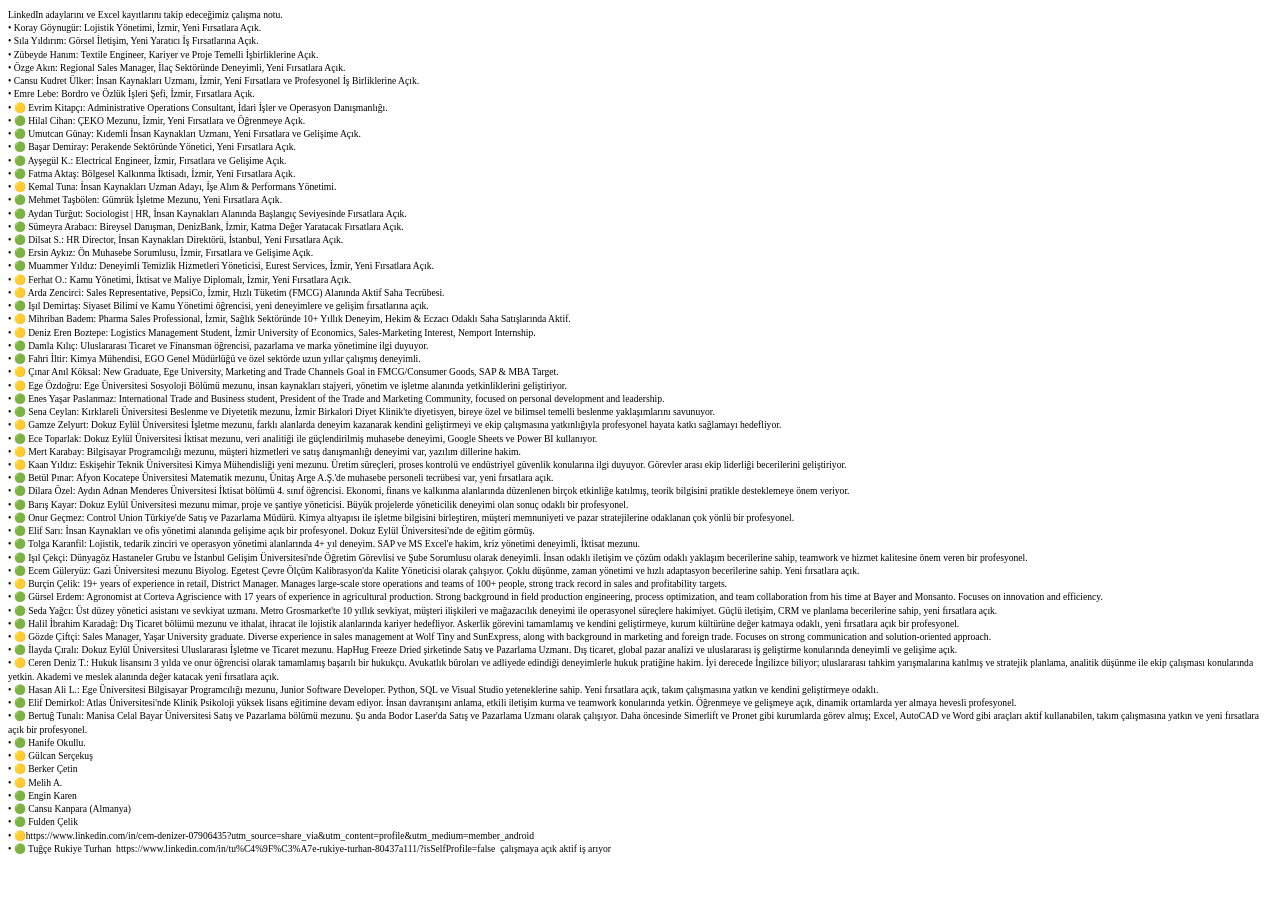
<file: static/LinkedIn Adayları_2026-10-02_20-53.html>
<html><p dir="ltr" style="line-height:1.38;margin-top:0.0pt;margin-bottom:0.0pt;"><span style="font-size:7.2pt;font-family:'Google Sans';color:#000000;background-color:transparent;font-weight:400;font-style:normal;font-variant:normal;text-decoration:none;vertical-align:baseline;white-space:pre;white-space:pre-wrap;">LinkedIn adaylarını ve Excel kayıtlarını takip edeceğimiz çalışma notu.</span></p><p dir="ltr" style="line-height:1.38;margin-top:0.0pt;margin-bottom:0.0pt;"><span style="font-size:7.2pt;font-family:'Google Sans';color:#000000;background-color:transparent;font-weight:400;font-style:normal;font-variant:normal;text-decoration:none;vertical-align:baseline;white-space:pre;white-space:pre-wrap;">• Koray Göynugür: Lojistik Yönetimi, İzmir, Yeni Fırsatlara Açık.</span></p><p dir="ltr" style="line-height:1.38;margin-top:0.0pt;margin-bottom:0.0pt;"><span style="font-size:7.2pt;font-family:'Google Sans';color:#000000;background-color:transparent;font-weight:400;font-style:normal;font-variant:normal;text-decoration:none;vertical-align:baseline;white-space:pre;white-space:pre-wrap;">• Sıla Yıldırım: Görsel İletişim, Yeni Yaratıcı İş Fırsatlarına Açık.</span></p><p dir="ltr" style="line-height:1.38;margin-top:0.0pt;margin-bottom:0.0pt;"><span style="font-size:7.2pt;font-family:'Google Sans';color:#000000;background-color:transparent;font-weight:400;font-style:normal;font-variant:normal;text-decoration:none;vertical-align:baseline;white-space:pre;white-space:pre-wrap;">• Zübeyde Hanım: Textile Engineer, Kariyer ve Proje Temelli İşbirliklerine Açık.</span></p><p dir="ltr" style="line-height:1.38;margin-top:0.0pt;margin-bottom:0.0pt;"><span style="font-size:7.2pt;font-family:'Google Sans';color:#000000;background-color:transparent;font-weight:400;font-style:normal;font-variant:normal;text-decoration:none;vertical-align:baseline;white-space:pre;white-space:pre-wrap;">• Özge Akın: Regional Sales Manager, İlaç Sektöründe Deneyimli, Yeni Fırsatlara Açık.</span></p><p dir="ltr" style="line-height:1.38;margin-top:0.0pt;margin-bottom:0.0pt;"><span style="font-size:7.2pt;font-family:'Google Sans';color:#000000;background-color:transparent;font-weight:400;font-style:normal;font-variant:normal;text-decoration:none;vertical-align:baseline;white-space:pre;white-space:pre-wrap;">• Cansu Kudret Ülker: İnsan Kaynakları Uzmanı, İzmir, Yeni Fırsatlara ve Profesyonel İş Birliklerine Açık.</span></p><p dir="ltr" style="line-height:1.38;margin-top:0.0pt;margin-bottom:0.0pt;"><span style="font-size:7.2pt;font-family:'Google Sans';color:#000000;background-color:transparent;font-weight:400;font-style:normal;font-variant:normal;text-decoration:none;vertical-align:baseline;white-space:pre;white-space:pre-wrap;">• Emre Lebe: Bordro ve Özlük İşleri Şefi, İzmir, Fırsatlara Açık.</span></p><p dir="ltr" style="line-height:1.38;margin-top:0.0pt;margin-bottom:0.0pt;"><span style="font-size:7.2pt;font-family:'Google Sans';color:#000000;background-color:transparent;font-weight:400;font-style:normal;font-variant:normal;text-decoration:none;vertical-align:baseline;white-space:pre;white-space:pre-wrap;">• 🟡 Evrim Kitapçı: Administrative Operations Consultant, İdari İşler ve Operasyon Danışmanlığı.</span></p><p dir="ltr" style="line-height:1.38;margin-top:0.0pt;margin-bottom:0.0pt;"><span style="font-size:7.2pt;font-family:'Google Sans';color:#000000;background-color:transparent;font-weight:400;font-style:normal;font-variant:normal;text-decoration:none;vertical-align:baseline;white-space:pre;white-space:pre-wrap;">• 🟢 Hilal Cihan: ÇEKO Mezunu, İzmir, Yeni Fırsatlara ve Öğrenmeye Açık.</span></p><p dir="ltr" style="line-height:1.38;margin-top:0.0pt;margin-bottom:0.0pt;"><span style="font-size:7.2pt;font-family:'Google Sans';color:#000000;background-color:transparent;font-weight:400;font-style:normal;font-variant:normal;text-decoration:none;vertical-align:baseline;white-space:pre;white-space:pre-wrap;">• 🟢 Umutcan Günay: Kıdemli İnsan Kaynakları Uzmanı, Yeni Fırsatlara ve Gelişime Açık.</span></p><p dir="ltr" style="line-height:1.38;margin-top:0.0pt;margin-bottom:0.0pt;"><span style="font-size:7.2pt;font-family:'Google Sans';color:#000000;background-color:transparent;font-weight:400;font-style:normal;font-variant:normal;text-decoration:none;vertical-align:baseline;white-space:pre;white-space:pre-wrap;">• 🟢 Başar Demiray: Perakende Sektöründe Yönetici, Yeni Fırsatlara Açık.</span></p><p dir="ltr" style="line-height:1.38;margin-top:0.0pt;margin-bottom:0.0pt;"><span style="font-size:7.2pt;font-family:'Google Sans';color:#000000;background-color:transparent;font-weight:400;font-style:normal;font-variant:normal;text-decoration:none;vertical-align:baseline;white-space:pre;white-space:pre-wrap;">• 🟢 Ayşegül K.: Electrical Engineer, İzmir, Fırsatlara ve Gelişime Açık.</span></p><p dir="ltr" style="line-height:1.38;margin-top:0.0pt;margin-bottom:0.0pt;"><span style="font-size:7.2pt;font-family:'Google Sans';color:#000000;background-color:transparent;font-weight:400;font-style:normal;font-variant:normal;text-decoration:none;vertical-align:baseline;white-space:pre;white-space:pre-wrap;">• 🟢 Fatma Aktaş: Bölgesel Kalkınma İktisadı, İzmir, Yeni Fırsatlara Açık.</span></p><p dir="ltr" style="line-height:1.38;margin-top:0.0pt;margin-bottom:0.0pt;"><span style="font-size:7.2pt;font-family:'Google Sans';color:#000000;background-color:transparent;font-weight:400;font-style:normal;font-variant:normal;text-decoration:none;vertical-align:baseline;white-space:pre;white-space:pre-wrap;">• 🟡 Kemal Tuna: İnsan Kaynakları Uzman Adayı, İşe Alım &amp; Performans Yönetimi.</span></p><p dir="ltr" style="line-height:1.38;margin-top:0.0pt;margin-bottom:0.0pt;"><span style="font-size:7.2pt;font-family:'Google Sans';color:#000000;background-color:transparent;font-weight:400;font-style:normal;font-variant:normal;text-decoration:none;vertical-align:baseline;white-space:pre;white-space:pre-wrap;">• 🟢 Mehmet Taşbölen: Gümrük İşletme Mezunu, Yeni Fırsatlara Açık.</span></p><p dir="ltr" style="line-height:1.38;margin-top:0.0pt;margin-bottom:0.0pt;"><span style="font-size:7.2pt;font-family:'Google Sans';color:#000000;background-color:transparent;font-weight:400;font-style:normal;font-variant:normal;text-decoration:none;vertical-align:baseline;white-space:pre;white-space:pre-wrap;">• 🟢 Aydan Turğut: Sociologist | HR, İnsan Kaynakları Alanında Başlangıç Seviyesinde Fırsatlara Açık.</span></p><p dir="ltr" style="line-height:1.38;margin-top:0.0pt;margin-bottom:0.0pt;"><span style="font-size:7.2pt;font-family:'Google Sans';color:#000000;background-color:transparent;font-weight:400;font-style:normal;font-variant:normal;text-decoration:none;vertical-align:baseline;white-space:pre;white-space:pre-wrap;">• 🟢 Sümeyra Arabacı: Bireysel Danışman, DenizBank, İzmir, Katma Değer Yaratacak Fırsatlara Açık.</span></p><p dir="ltr" style="line-height:1.38;margin-top:0.0pt;margin-bottom:0.0pt;"><span style="font-size:7.2pt;font-family:'Google Sans';color:#000000;background-color:transparent;font-weight:400;font-style:normal;font-variant:normal;text-decoration:none;vertical-align:baseline;white-space:pre;white-space:pre-wrap;">• 🟢 Dilsat S.: HR Director, İnsan Kaynakları Direktörü, İstanbul, Yeni Fırsatlara Açık.</span></p><p dir="ltr" style="line-height:1.38;margin-top:0.0pt;margin-bottom:0.0pt;"><span style="font-size:7.2pt;font-family:'Google Sans';color:#000000;background-color:transparent;font-weight:400;font-style:normal;font-variant:normal;text-decoration:none;vertical-align:baseline;white-space:pre;white-space:pre-wrap;">• 🟢 Ersin Aykız: Ön Muhasebe Sorumlusu, İzmir, Fırsatlara ve Gelişime Açık.</span></p><p dir="ltr" style="line-height:1.38;margin-top:0.0pt;margin-bottom:0.0pt;"><span style="font-size:7.2pt;font-family:'Google Sans';color:#000000;background-color:transparent;font-weight:400;font-style:normal;font-variant:normal;text-decoration:none;vertical-align:baseline;white-space:pre;white-space:pre-wrap;">• 🟢 Muammer Yıldız: Deneyimli Temizlik Hizmetleri Yöneticisi, Eurest Services, İzmir, Yeni Fırsatlara Açık.</span></p><p dir="ltr" style="line-height:1.38;margin-top:0.0pt;margin-bottom:0.0pt;"><span style="font-size:7.2pt;font-family:'Google Sans';color:#000000;background-color:transparent;font-weight:400;font-style:normal;font-variant:normal;text-decoration:none;vertical-align:baseline;white-space:pre;white-space:pre-wrap;">• 🟡 Ferhat O.: Kamu Yönetimi, İktisat ve Maliye Diplomalı, İzmir, Yeni Fırsatlara Açık.</span></p><p dir="ltr" style="line-height:1.38;margin-top:0.0pt;margin-bottom:0.0pt;"><span style="font-size:7.2pt;font-family:'Google Sans';color:#000000;background-color:transparent;font-weight:400;font-style:normal;font-variant:normal;text-decoration:none;vertical-align:baseline;white-space:pre;white-space:pre-wrap;">• 🟡 Arda Zencirci: Sales Representative, PepsiCo, İzmir, Hızlı Tüketim (FMCG) Alanında Aktif Saha Tecrübesi.</span></p><p dir="ltr" style="line-height:1.38;margin-top:0.0pt;margin-bottom:0.0pt;"><span style="font-size:7.2pt;font-family:'Google Sans';color:#000000;background-color:transparent;font-weight:400;font-style:normal;font-variant:normal;text-decoration:none;vertical-align:baseline;white-space:pre;white-space:pre-wrap;">• 🟢 Işıl Demirtaş: Siyaset Bilimi ve Kamu Yönetimi öğrencisi, yeni deneyimlere ve gelişim fırsatlarına açık.</span></p><p dir="ltr" style="line-height:1.38;margin-top:0.0pt;margin-bottom:0.0pt;"><span style="font-size:7.2pt;font-family:'Google Sans';color:#000000;background-color:transparent;font-weight:400;font-style:normal;font-variant:normal;text-decoration:none;vertical-align:baseline;white-space:pre;white-space:pre-wrap;">• 🟡 Mihriban Badem: Pharma Sales Professional, İzmir, Sağlık Sektöründe 10+ Yıllık Deneyim, Hekim &amp; Eczacı Odaklı Saha Satışlarında Aktif.</span></p><p dir="ltr" style="line-height:1.38;margin-top:0.0pt;margin-bottom:0.0pt;"><span style="font-size:7.2pt;font-family:'Google Sans';color:#000000;background-color:transparent;font-weight:400;font-style:normal;font-variant:normal;text-decoration:none;vertical-align:baseline;white-space:pre;white-space:pre-wrap;">• 🟡 Deniz Eren Boztepe: Logistics Management Student, İzmir University of Economics, Sales-Marketing Interest, Nemport Internship.</span></p><p dir="ltr" style="line-height:1.38;margin-top:0.0pt;margin-bottom:0.0pt;"><span style="font-size:7.2pt;font-family:'Google Sans';color:#000000;background-color:transparent;font-weight:400;font-style:normal;font-variant:normal;text-decoration:none;vertical-align:baseline;white-space:pre;white-space:pre-wrap;">• 🟢 Damla Kılıç: Uluslararası Ticaret ve Finansman öğrencisi, pazarlama ve marka yönetimine ilgi duyuyor.</span></p><p dir="ltr" style="line-height:1.38;margin-top:0.0pt;margin-bottom:0.0pt;"><span style="font-size:7.2pt;font-family:'Google Sans';color:#000000;background-color:transparent;font-weight:400;font-style:normal;font-variant:normal;text-decoration:none;vertical-align:baseline;white-space:pre;white-space:pre-wrap;">• 🟢 Fahri İltir: Kimya Mühendisi, EGO Genel Müdürlüğü ve özel sektörde uzun yıllar çalışmış deneyimli.</span></p><p dir="ltr" style="line-height:1.38;margin-top:0.0pt;margin-bottom:0.0pt;"><span style="font-size:7.2pt;font-family:'Google Sans';color:#000000;background-color:transparent;font-weight:400;font-style:normal;font-variant:normal;text-decoration:none;vertical-align:baseline;white-space:pre;white-space:pre-wrap;">• 🟡 Çınar Anıl Köksal: New Graduate, Ege University, Marketing and Trade Channels Goal in FMCG/Consumer Goods, SAP &amp; MBA Target.</span></p><p dir="ltr" style="line-height:1.38;margin-top:0.0pt;margin-bottom:0.0pt;"><span style="font-size:7.2pt;font-family:'Google Sans';color:#000000;background-color:transparent;font-weight:400;font-style:normal;font-variant:normal;text-decoration:none;vertical-align:baseline;white-space:pre;white-space:pre-wrap;">• 🟡 Ege Özdoğru: Ege Üniversitesi Sosyoloji Bölümü mezunu, insan kaynakları stajyeri, yönetim ve işletme alanında yetkinliklerini geliştiriyor.</span></p><p dir="ltr" style="line-height:1.38;margin-top:0.0pt;margin-bottom:0.0pt;"><span style="font-size:7.2pt;font-family:'Google Sans';color:#000000;background-color:transparent;font-weight:400;font-style:normal;font-variant:normal;text-decoration:none;vertical-align:baseline;white-space:pre;white-space:pre-wrap;">• 🟢 Enes Yaşar Paslanmaz: International Trade and Business student, President of the Trade and Marketing Community, focused on personal development and leadership.</span></p><p dir="ltr" style="line-height:1.38;margin-top:0.0pt;margin-bottom:0.0pt;"><span style="font-size:7.2pt;font-family:'Google Sans';color:#000000;background-color:transparent;font-weight:400;font-style:normal;font-variant:normal;text-decoration:none;vertical-align:baseline;white-space:pre;white-space:pre-wrap;">• 🟢 Sena Ceylan: Kırklareli Üniversitesi Beslenme ve Diyetetik mezunu, İzmir Birkalori Diyet Klinik'te diyetisyen, bireye özel ve bilimsel temelli beslenme yaklaşımlarını savunuyor.</span></p><p dir="ltr" style="line-height:1.38;margin-top:0.0pt;margin-bottom:0.0pt;"><span style="font-size:7.2pt;font-family:'Google Sans';color:#000000;background-color:transparent;font-weight:400;font-style:normal;font-variant:normal;text-decoration:none;vertical-align:baseline;white-space:pre;white-space:pre-wrap;">• 🟡 Gamze Zelyurt: Dokuz Eylül Üniversitesi İşletme mezunu, farklı alanlarda deneyim kazanarak kendini geliştirmeyi ve ekip çalışmasına yatkınlığıyla profesyonel hayata katkı sağlamayı hedefliyor.</span></p><p dir="ltr" style="line-height:1.38;margin-top:0.0pt;margin-bottom:0.0pt;"><span style="font-size:7.2pt;font-family:'Google Sans';color:#000000;background-color:transparent;font-weight:400;font-style:normal;font-variant:normal;text-decoration:none;vertical-align:baseline;white-space:pre;white-space:pre-wrap;">• 🟢 Ece Toparlak: Dokuz Eylül Üniversitesi İktisat mezunu, veri analitiği ile güçlendirilmiş muhasebe deneyimi, Google Sheets ve Power BI kullanıyor.</span></p><p dir="ltr" style="line-height:1.38;margin-top:0.0pt;margin-bottom:0.0pt;"><span style="font-size:7.2pt;font-family:'Google Sans';color:#000000;background-color:transparent;font-weight:400;font-style:normal;font-variant:normal;text-decoration:none;vertical-align:baseline;white-space:pre;white-space:pre-wrap;">• 🟡 Mert Karabay: Bilgisayar Programcılığı mezunu, müşteri hizmetleri ve satış danışmanlığı deneyimi var, yazılım dillerine hakim.</span></p><p dir="ltr" style="line-height:1.38;margin-top:0.0pt;margin-bottom:0.0pt;"><span style="font-size:7.2pt;font-family:'Google Sans';color:#000000;background-color:transparent;font-weight:400;font-style:normal;font-variant:normal;text-decoration:none;vertical-align:baseline;white-space:pre;white-space:pre-wrap;">• 🟡 Kaan Yıldız: Eskişehir Teknik Üniversitesi Kimya Mühendisliği yeni mezunu. Üretim süreçleri, proses kontrolü ve endüstriyel güvenlik konularına ilgi duyuyor. Görevler arası ekip liderliği becerilerini geliştiriyor.</span></p><p dir="ltr" style="line-height:1.38;margin-top:0.0pt;margin-bottom:0.0pt;"><span style="font-size:7.2pt;font-family:'Google Sans';color:#000000;background-color:transparent;font-weight:400;font-style:normal;font-variant:normal;text-decoration:none;vertical-align:baseline;white-space:pre;white-space:pre-wrap;">• 🟢 Betül Pınar: Afyon Kocatepe Üniversitesi Matematik mezunu, Ünitaş Arge A.Ş.'de muhasebe personeli tecrübesi var, yeni fırsatlara açık.</span></p><p dir="ltr" style="line-height:1.38;margin-top:0.0pt;margin-bottom:0.0pt;"><span style="font-size:7.2pt;font-family:'Google Sans';color:#000000;background-color:transparent;font-weight:400;font-style:normal;font-variant:normal;text-decoration:none;vertical-align:baseline;white-space:pre;white-space:pre-wrap;">• 🟢 Dilara Özel: Aydın Adnan Menderes Üniversitesi İktisat bölümü 4. sınıf öğrencisi. Ekonomi, finans ve kalkınma alanlarında düzenlenen birçok etkinliğe katılmış, teorik bilgisini pratikle desteklemeye önem veriyor.</span></p><p dir="ltr" style="line-height:1.38;margin-top:0.0pt;margin-bottom:0.0pt;"><span style="font-size:7.2pt;font-family:'Google Sans';color:#000000;background-color:transparent;font-weight:400;font-style:normal;font-variant:normal;text-decoration:none;vertical-align:baseline;white-space:pre;white-space:pre-wrap;">• 🟢 Barış Kayar: Dokuz Eylül Üniversitesi mezunu mimar, proje ve şantiye yöneticisi. Büyük projelerde yöneticilik deneyimi olan sonuç odaklı bir profesyonel.</span></p><p dir="ltr" style="line-height:1.38;margin-top:0.0pt;margin-bottom:0.0pt;"><span style="font-size:7.2pt;font-family:'Google Sans';color:#000000;background-color:transparent;font-weight:400;font-style:normal;font-variant:normal;text-decoration:none;vertical-align:baseline;white-space:pre;white-space:pre-wrap;">• 🟢 Onur Geçmez: Control Union Türkiye'de Satış ve Pazarlama Müdürü. Kimya altyapısı ile işletme bilgisini birleştiren, müşteri memnuniyeti ve pazar stratejilerine odaklanan çok yönlü bir profesyonel.</span></p><p dir="ltr" style="line-height:1.38;margin-top:0.0pt;margin-bottom:0.0pt;"><span style="font-size:7.2pt;font-family:'Google Sans';color:#000000;background-color:transparent;font-weight:400;font-style:normal;font-variant:normal;text-decoration:none;vertical-align:baseline;white-space:pre;white-space:pre-wrap;">• 🟢 Elif Sarı: İnsan Kaynakları ve ofis yönetimi alanında gelişime açık bir profesyonel. Dokuz Eylül Üniversitesi'nde de eğitim görmüş.</span></p><p dir="ltr" style="line-height:1.38;margin-top:0.0pt;margin-bottom:0.0pt;"><span style="font-size:7.2pt;font-family:'Google Sans';color:#000000;background-color:transparent;font-weight:400;font-style:normal;font-variant:normal;text-decoration:none;vertical-align:baseline;white-space:pre;white-space:pre-wrap;">• 🟢 Tolga Karanfil: Lojistik, tedarik zinciri ve operasyon yönetimi alanlarında 4+ yıl deneyim. SAP ve MS Excel'e hakim, kriz yönetimi deneyimli, İktisat mezunu.</span></p><p dir="ltr" style="line-height:1.38;margin-top:0.0pt;margin-bottom:0.0pt;"><span style="font-size:7.2pt;font-family:'Google Sans';color:#000000;background-color:transparent;font-weight:400;font-style:normal;font-variant:normal;text-decoration:none;vertical-align:baseline;white-space:pre;white-space:pre-wrap;">• 🟢 Işıl Çekçi: Dünyagöz Hastaneler Grubu ve İstanbul Gelişim Üniversitesi'nde Öğretim Görevlisi ve Şube Sorumlusu olarak deneyimli. İnsan odaklı iletişim ve çözüm odaklı yaklaşım becerilerine sahip, teamwork ve hizmet kalitesine önem veren bir profesyonel.</span></p><p dir="ltr" style="line-height:1.38;margin-top:0.0pt;margin-bottom:0.0pt;"><span style="font-size:7.2pt;font-family:'Google Sans';color:#000000;background-color:transparent;font-weight:400;font-style:normal;font-variant:normal;text-decoration:none;vertical-align:baseline;white-space:pre;white-space:pre-wrap;">• 🟢 Ecem Güleryüz: Gazi Üniversitesi mezunu Biyolog. Egetest Çevre Ölçüm Kalibrasyon'da Kalite Yöneticisi olarak çalışıyor. Çoklu düşünme, zaman yönetimi ve hızlı adaptasyon becerilerine sahip. Yeni fırsatlara açık.</span></p><p dir="ltr" style="line-height:1.38;margin-top:0.0pt;margin-bottom:0.0pt;"><span style="font-size:7.2pt;font-family:'Google Sans';color:#000000;background-color:transparent;font-weight:400;font-style:normal;font-variant:normal;text-decoration:none;vertical-align:baseline;white-space:pre;white-space:pre-wrap;">• 🟡 Burçin Çelik: 19+ years of experience in retail, District Manager. Manages large-scale store operations and teams of 100+ people, strong track record in sales and profitability targets.</span></p><p dir="ltr" style="line-height:1.38;margin-top:0.0pt;margin-bottom:0.0pt;"><span style="font-size:7.2pt;font-family:'Google Sans';color:#000000;background-color:transparent;font-weight:400;font-style:normal;font-variant:normal;text-decoration:none;vertical-align:baseline;white-space:pre;white-space:pre-wrap;">• 🟢 Gürsel Erdem: Agronomist at Corteva Agriscience with 17 years of experience in agricultural production. Strong background in field production engineering, process optimization, and team collaboration from his time at Bayer and Monsanto. Focuses on innovation and efficiency.</span></p><p dir="ltr" style="line-height:1.38;margin-top:0.0pt;margin-bottom:0.0pt;"><span style="font-size:7.2pt;font-family:'Google Sans';color:#000000;background-color:transparent;font-weight:400;font-style:normal;font-variant:normal;text-decoration:none;vertical-align:baseline;white-space:pre;white-space:pre-wrap;">• 🟢 Seda Yağcı: Üst düzey yönetici asistanı ve sevkiyat uzmanı. Metro Grosmarket'te 10 yıllık sevkiyat, müşteri ilişkileri ve mağazacılık deneyimi ile operasyonel süreçlere hakimiyet. Güçlü iletişim, CRM ve planlama becerilerine sahip, yeni fırsatlara açık.</span></p><p dir="ltr" style="line-height:1.38;margin-top:0.0pt;margin-bottom:0.0pt;"><span style="font-size:7.2pt;font-family:'Google Sans';color:#000000;background-color:transparent;font-weight:400;font-style:normal;font-variant:normal;text-decoration:none;vertical-align:baseline;white-space:pre;white-space:pre-wrap;">• 🟢 Halil İbrahim Karadağ: Dış Ticaret bölümü mezunu ve ithalat, ihracat ile lojistik alanlarında kariyer hedefliyor. Askerlik görevini tamamlamış ve kendini geliştirmeye, kurum kültürüne değer katmaya odaklı, yeni fırsatlara açık bir profesyonel.</span></p><p dir="ltr" style="line-height:1.38;margin-top:0.0pt;margin-bottom:0.0pt;"><span style="font-size:7.2pt;font-family:'Google Sans';color:#000000;background-color:transparent;font-weight:400;font-style:normal;font-variant:normal;text-decoration:none;vertical-align:baseline;white-space:pre;white-space:pre-wrap;">• 🟡 Gözde Çiftçi: Sales Manager, Yaşar University graduate. Diverse experience in sales management at Wolf Tiny and SunExpress, along with background in marketing and foreign trade. Focuses on strong communication and solution-oriented approach.</span></p><p dir="ltr" style="line-height:1.38;margin-top:0.0pt;margin-bottom:0.0pt;"><span style="font-size:7.2pt;font-family:'Google Sans';color:#000000;background-color:transparent;font-weight:400;font-style:normal;font-variant:normal;text-decoration:none;vertical-align:baseline;white-space:pre;white-space:pre-wrap;">• 🟢 İlayda Çıralı: Dokuz Eylül Üniversitesi Uluslararası İşletme ve Ticaret mezunu. HapHug Freeze Dried şirketinde Satış ve Pazarlama Uzmanı. Dış ticaret, global pazar analizi ve uluslararası iş geliştirme konularında deneyimli ve gelişime açık.</span></p><p dir="ltr" style="line-height:1.38;margin-top:0.0pt;margin-bottom:0.0pt;"><span style="font-size:7.2pt;font-family:'Google Sans';color:#000000;background-color:transparent;font-weight:400;font-style:normal;font-variant:normal;text-decoration:none;vertical-align:baseline;white-space:pre;white-space:pre-wrap;">• 🟡 Ceren Deniz T.: Hukuk lisansını 3 yılda ve onur öğrencisi olarak tamamlamış başarılı bir hukukçu. Avukatlık büroları ve adliyede edindiği deneyimlerle hukuk pratiğine hakim. İyi derecede İngilizce biliyor; uluslararası tahkim yarışmalarına katılmış ve stratejik planlama, analitik düşünme ile ekip çalışması konularında yetkin. Akademi ve meslek alanında değer katacak yeni fırsatlara açık.</span></p><p dir="ltr" style="line-height:1.38;margin-top:0.0pt;margin-bottom:0.0pt;"><span style="font-size:7.2pt;font-family:'Google Sans';color:#000000;background-color:transparent;font-weight:400;font-style:normal;font-variant:normal;text-decoration:none;vertical-align:baseline;white-space:pre;white-space:pre-wrap;">• 🟢 Hasan Ali L.: Ege Üniversitesi Bilgisayar Programcılığı mezunu, Junior Software Developer. Python, SQL ve Visual Studio yeteneklerine sahip. Yeni fırsatlara açık, takım çalışmasına yatkın ve kendini geliştirmeye odaklı.</span></p><p dir="ltr" style="line-height:1.38;margin-top:0.0pt;margin-bottom:0.0pt;"><span style="font-size:7.2pt;font-family:'Google Sans';color:#000000;background-color:transparent;font-weight:400;font-style:normal;font-variant:normal;text-decoration:none;vertical-align:baseline;white-space:pre;white-space:pre-wrap;">• 🟢 Elif Demirkol: Atlas Üniversitesi'nde Klinik Psikoloji yüksek lisans eğitimine devam ediyor. İnsan davranışını anlama, etkili iletişim kurma ve teamwork konularında yetkin. Öğrenmeye ve gelişmeye açık, dinamik ortamlarda yer almaya hevesli profesyonel.</span></p><p dir="ltr" style="line-height:1.38;margin-top:0.0pt;margin-bottom:0.0pt;"><span style="font-size:7.2pt;font-family:'Google Sans';color:#000000;background-color:transparent;font-weight:400;font-style:normal;font-variant:normal;text-decoration:none;vertical-align:baseline;white-space:pre;white-space:pre-wrap;">• 🟢 Bertuğ Tunalı: Manisa Celal Bayar Üniversitesi Satış ve Pazarlama bölümü mezunu. Şu anda Bodor Laser'da Satış ve Pazarlama Uzmanı olarak çalışıyor. Daha öncesinde Simerlift ve Pronet gibi kurumlarda görev almış; Excel, AutoCAD ve Word gibi araçları aktif kullanabilen, takım çalışmasına yatkın ve yeni fırsatlara açık bir profesyonel.</span></p><p dir="ltr" style="line-height:1.38;margin-top:0.0pt;margin-bottom:0.0pt;"><span style="font-size:7.2pt;font-family:'Google Sans';color:#000000;background-color:transparent;font-weight:400;font-style:normal;font-variant:normal;text-decoration:none;vertical-align:baseline;white-space:pre;white-space:pre-wrap;">• 🟢 Hanife Okullu.</span></p><p dir="ltr" style="line-height:1.38;margin-top:0.0pt;margin-bottom:0.0pt;"><span style="font-size:7.2pt;font-family:'Google Sans';color:#000000;background-color:transparent;font-weight:400;font-style:normal;font-variant:normal;text-decoration:none;vertical-align:baseline;white-space:pre;white-space:pre-wrap;">• 🟡 Gülcan Serçekuş</span></p><p dir="ltr" style="line-height:1.38;margin-top:0.0pt;margin-bottom:0.0pt;"><span style="font-size:7.2pt;font-family:'Google Sans';color:#000000;background-color:transparent;font-weight:400;font-style:normal;font-variant:normal;text-decoration:none;vertical-align:baseline;white-space:pre;white-space:pre-wrap;">• 🟡 Berker Çetin</span></p><p dir="ltr" style="line-height:1.38;margin-top:0.0pt;margin-bottom:0.0pt;"><span style="font-size:7.2pt;font-family:'Google Sans';color:#000000;background-color:transparent;font-weight:400;font-style:normal;font-variant:normal;text-decoration:none;vertical-align:baseline;white-space:pre;white-space:pre-wrap;">• 🟡 Melih A.</span></p><p dir="ltr" style="line-height:1.38;margin-top:0.0pt;margin-bottom:0.0pt;"><span style="font-size:7.2pt;font-family:'Google Sans';color:#000000;background-color:transparent;font-weight:400;font-style:normal;font-variant:normal;text-decoration:none;vertical-align:baseline;white-space:pre;white-space:pre-wrap;">• 🟢 Engin Karen</span></p><p dir="ltr" style="line-height:1.38;margin-top:0.0pt;margin-bottom:0.0pt;"><span style="font-size:7.2pt;font-family:'Google Sans';color:#000000;background-color:transparent;font-weight:400;font-style:normal;font-variant:normal;text-decoration:none;vertical-align:baseline;white-space:pre;white-space:pre-wrap;">• 🟢 Cansu Kanpara (Almanya)</span></p><p dir="ltr" style="line-height:1.38;margin-top:0.0pt;margin-bottom:0.0pt;"><span style="font-size:7.2pt;font-family:'Google Sans';color:#000000;background-color:transparent;font-weight:400;font-style:normal;font-variant:normal;text-decoration:none;vertical-align:baseline;white-space:pre;white-space:pre-wrap;">• 🟢 Fulden Çelik</span></p><p dir="ltr" style="line-height:1.38;margin-top:0.0pt;margin-bottom:0.0pt;"><span style="font-size:7.2pt;font-family:'Google Sans';color:#000000;background-color:transparent;font-weight:400;font-style:normal;font-variant:normal;text-decoration:none;vertical-align:baseline;white-space:pre;white-space:pre-wrap;">• 🟡https://www.linkedin.com/in/cem-denizer-07906435?utm_source=share_via&amp;utm_content=profile&amp;utm_medium=member_android</span></p><p dir="ltr" style="line-height:1.38;margin-top:0.0pt;margin-bottom:0.0pt;"><span style="font-size:7.2pt;font-family:'Google Sans';color:#000000;background-color:transparent;font-weight:400;font-style:normal;font-variant:normal;text-decoration:none;vertical-align:baseline;white-space:pre;white-space:pre-wrap;">• 🟢 Tuğçe Rukiye Turhan&nbsp; https://www.linkedin.com/in/tu%C4%9F%C3%A7e-rukiye-turhan-80437a111/?isSelfProfile=false&nbsp; çalışmaya açık aktif iş arıyor&nbsp;</span></p><br /><br /></html>
</file>
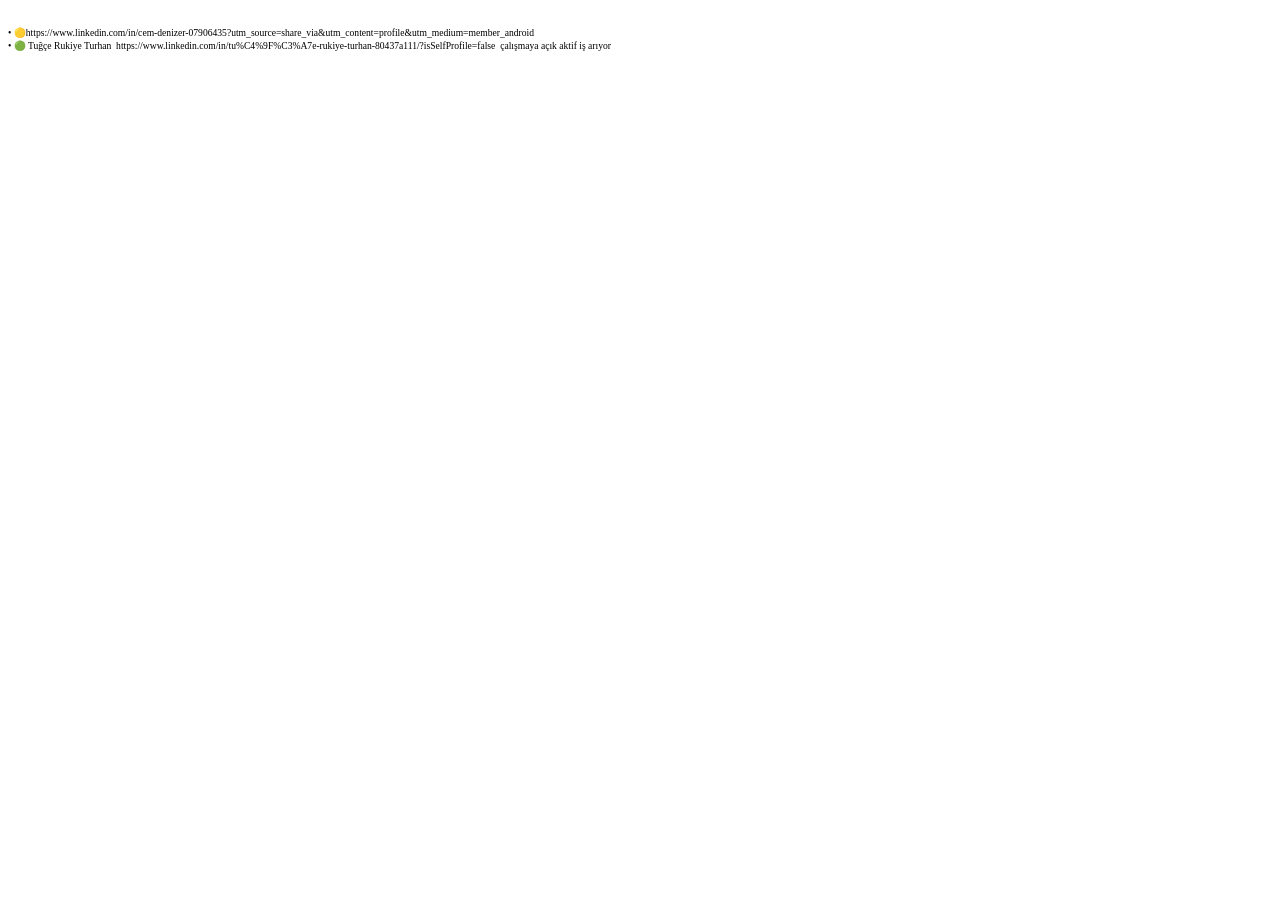
<file: static/LinkedIn Adayları_2026-10-03_16-46.html>
<html><br /><p dir="ltr" style="line-height:1.38;margin-top:0.0pt;margin-bottom:0.0pt;"><span style="font-size:7.2pt;font-family:'Google Sans';color:#000000;background-color:transparent;font-weight:400;font-style:normal;font-variant:normal;text-decoration:none;vertical-align:baseline;white-space:pre;white-space:pre-wrap;">• 🟡https://www.linkedin.com/in/cem-denizer-07906435?utm_source=share_via&amp;utm_content=profile&amp;utm_medium=member_android</span></p><p dir="ltr" style="line-height:1.38;margin-top:0.0pt;margin-bottom:0.0pt;"><span style="font-size:7.2pt;font-family:'Google Sans';color:#000000;background-color:transparent;font-weight:400;font-style:normal;font-variant:normal;text-decoration:none;vertical-align:baseline;white-space:pre;white-space:pre-wrap;">• 🟢 Tuğçe Rukiye Turhan&nbsp; https://www.linkedin.com/in/tu%C4%9F%C3%A7e-rukiye-turhan-80437a111/?isSelfProfile=false&nbsp; çalışmaya açık aktif iş arıyor&nbsp;</span></p><br /><br /></html>
</file>
